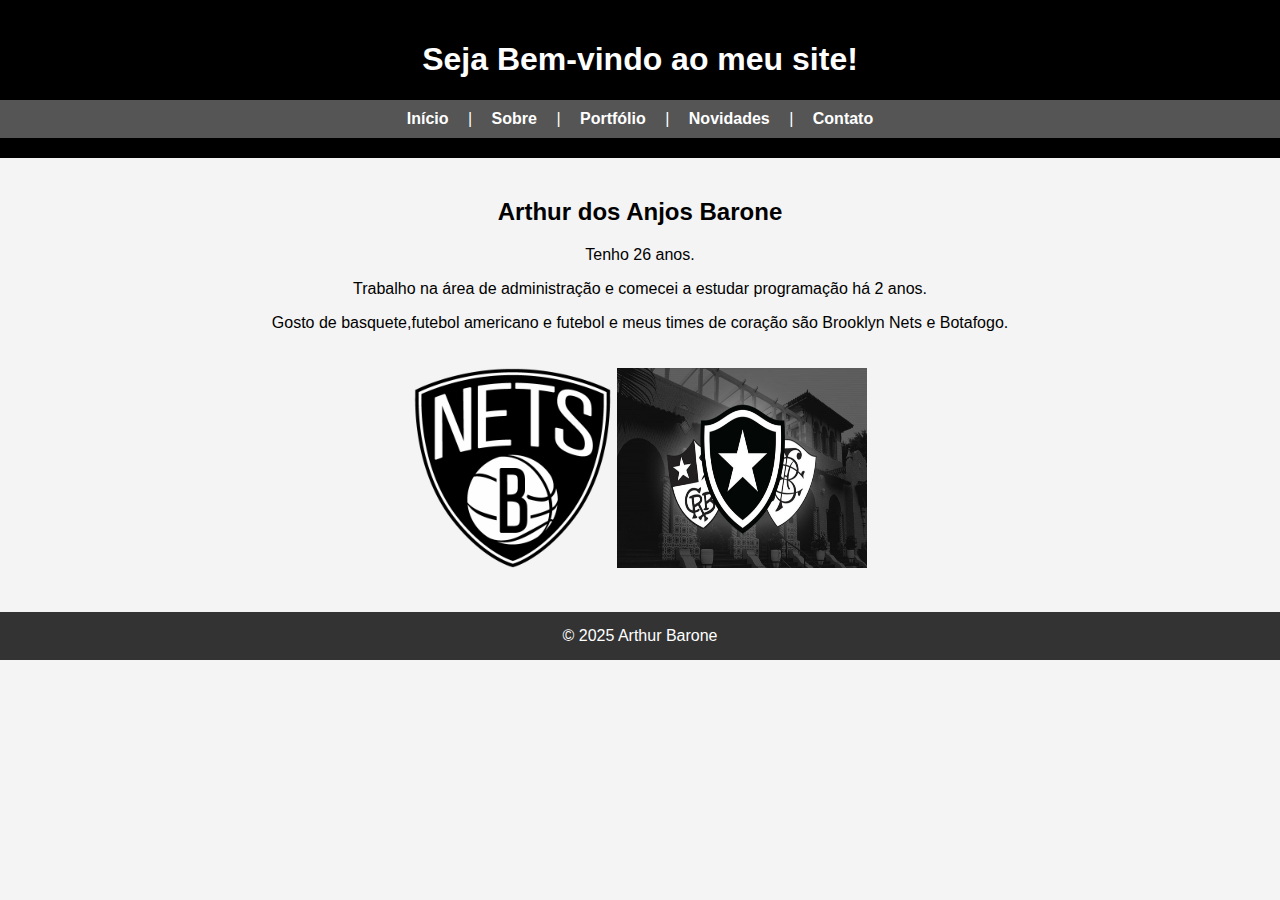
<file: index.html>
<!DOCTYPE html>
<html lang="pt-BR">
<head>
  <meta charset="UTF-8">
  <title>Arthur Barone - Início</title>
  <link rel="stylesheet" href="style.css">
</head>
<body>
  <header>
    <h1>Seja Bem-vindo ao meu site!</h1>
    <nav>
      <a href="index.html">Início</a> |
      <a href="sobre.html">Sobre</a> |
      <a href="portfolio.html">Portfólio</a> |
      <a href="novidades.html">Novidades</a> |
      <a href="contato.html">Contato</a>
    </nav>
  </header>
  <main>
    <h2>Arthur dos Anjos Barone</h2>
    <p>Tenho 26 anos.</p>
    <p>Trabalho na área de administração e comecei a estudar programação há 2 anos.</p>
    <p>Gosto de basquete,futebol americano e futebol e meus times de coração são Brooklyn Nets e Botafogo.</p>
  </main>
  <div class="container">
    <img src="nets.png" alt="Descrição da imagem" width="200" height="200">
    <img src="brf.png" alt="Descrição da imagem" width="250" height="200">
  </div>
  <footer>
    © 2025 Arthur Barone
  </footer>
</body>
</html>
</file>
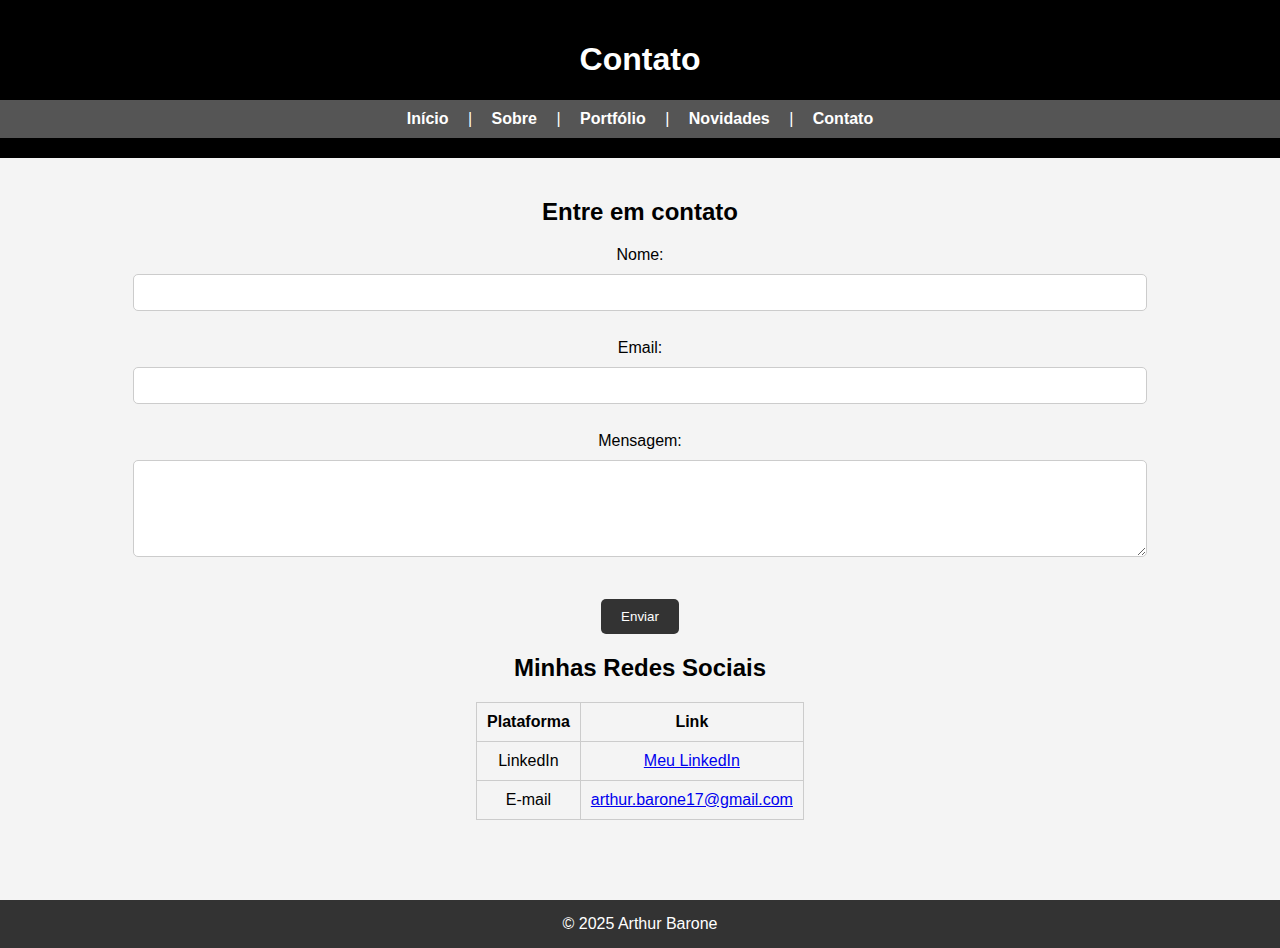
<file: contato.html>
<!DOCTYPE html>
<html lang="pt-BR">
<head>
  <meta charset="UTF-8">
  <title>Contato</title>
  <link rel="stylesheet" href="style.css">
</head>
<body>
  <header>
    <h1>Contato</h1>
    <nav>
      <a href="index.html">Início</a> |
      <a href="sobre.html">Sobre</a> |
      <a href="portfolio.html">Portfólio</a> |
      <a href="novidades.html">Novidades</a> |
      <a href="contato.html">Contato</a>
    </nav>
  </header>
  <main>
    <h2>Entre em contato</h2>
    <form action="mailto:arthur.barone17@gmail.com" method="POST" enctype="text/plain">
      <label>Nome:</label><br>
      <input type="text" name="nome" required><br><br>

      <label>Email:</label><br>
      <input type="email" name="email" required><br><br>

      <label>Mensagem:</label><br>
      <textarea name="mensagem" rows="5" required></textarea><br><br>

      <button type="submit">Enviar</button>
    </form>

    <h2>Minhas Redes Sociais</h2>
    <table border="1">
      <tr>
        <th>Plataforma</th>
        <th>Link</th>
      </tr>
      <tr>
        <td>LinkedIn</td>
        <td><a href="https://www.linkedin.com/in/arthur-dos-anjos-barone-76b59a292/">Meu LinkedIn</a></td>
      </tr>
      <tr>
        <td>E-mail</td>
        <td><a href="arthur.barone17@gmail.com">arthur.barone17@gmail.com</a></td>
      </tr>
    </table>
  </main>
  <footer>
    © 2025 Arthur Barone
  </footer>
</body>
</html>
</file>
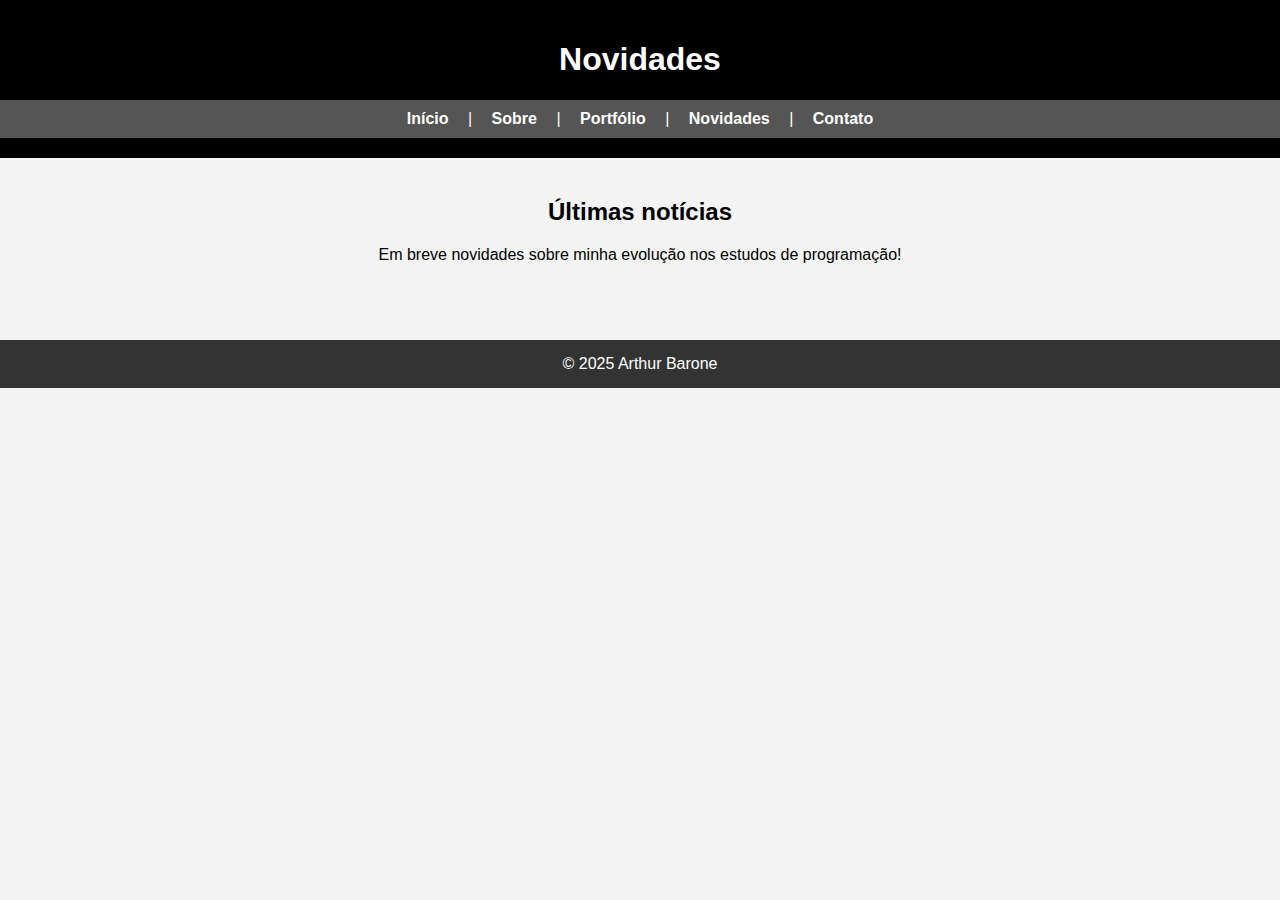
<file: novidades.html>
<!DOCTYPE html>
<html lang="pt-BR">
<head>
  <meta charset="UTF-8">
  <title>Novidades</title>
  <link rel="stylesheet" href="style.css">
</head>
<body>
  <header>
    <h1>Novidades</h1>
    <nav>
      <a href="index.html">Início</a> |
      <a href="sobre.html">Sobre</a> |
      <a href="portfolio.html">Portfólio</a> |
      <a href="novidades.html">Novidades</a> |
      <a href="contato.html">Contato</a>
    </nav>
  </header>
  <main>
    <h2>Últimas notícias</h2>
    <p>Em breve novidades sobre minha evolução nos estudos de programação!</p>
  </main>
  <footer>
    © 2025 Arthur Barone
  </footer>
</body>
</html>
</file>
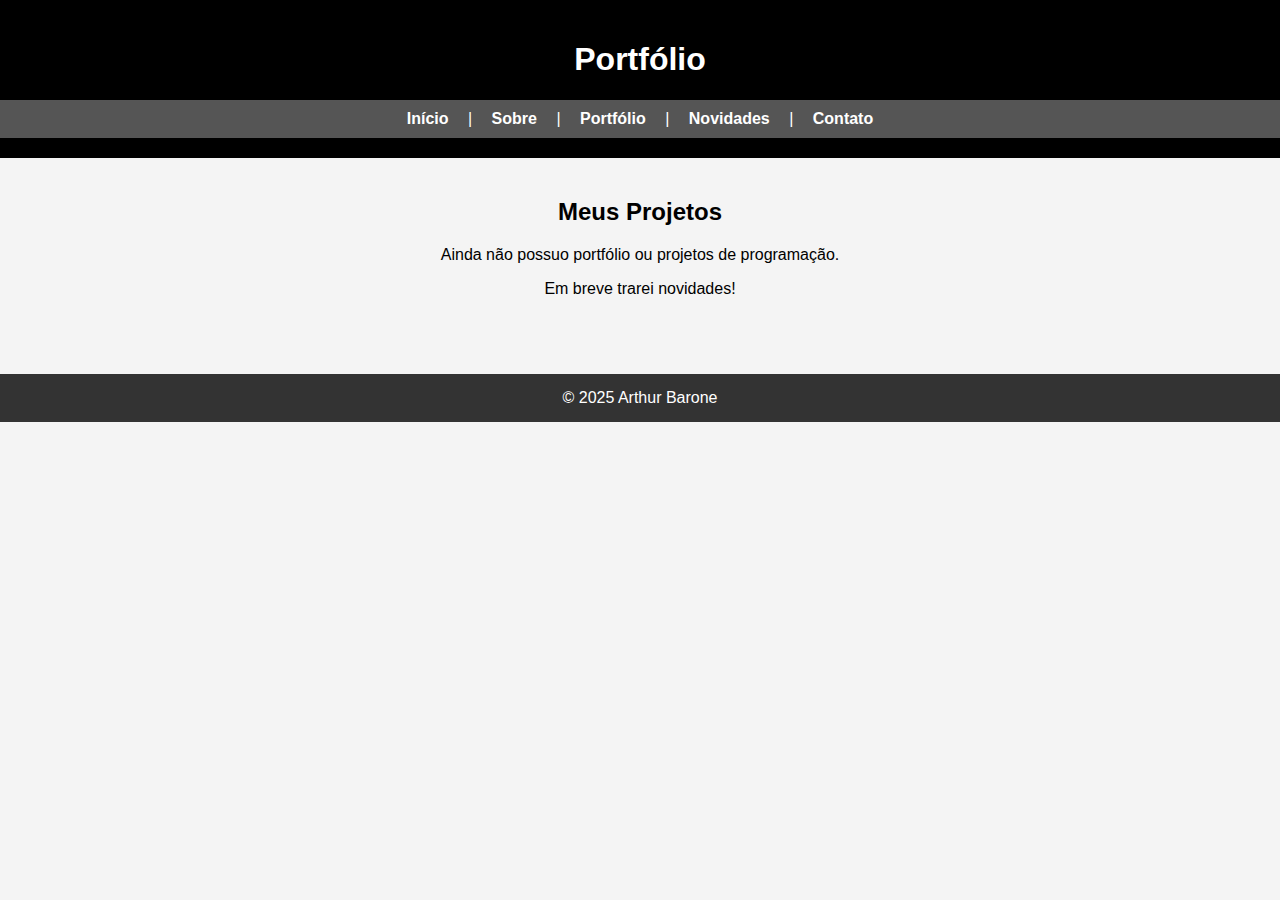
<file: portfolio.html>
<!DOCTYPE html>
<html lang="pt-BR">
<head>
  <meta charset="UTF-8">
  <title>Portfólio</title>
  <link rel="stylesheet" href="style.css">
</head>
<body>
  <header>
    <h1>Portfólio</h1>
    <nav>
      <a href="index.html">Início</a> |
      <a href="sobre.html">Sobre</a> |
      <a href="portfolio.html">Portfólio</a> |
      <a href="novidades.html">Novidades</a> |
      <a href="contato.html">Contato</a>
    </nav>
  </header>
  <main>
    <h2>Meus Projetos</h2>
    <p>Ainda não possuo portfólio ou projetos de programação.</p>
    <p>Em breve trarei novidades!</p>
  </main>
  <footer>
    © 2025 Arthur Barone
  </footer>
</body>
</html>
</file>
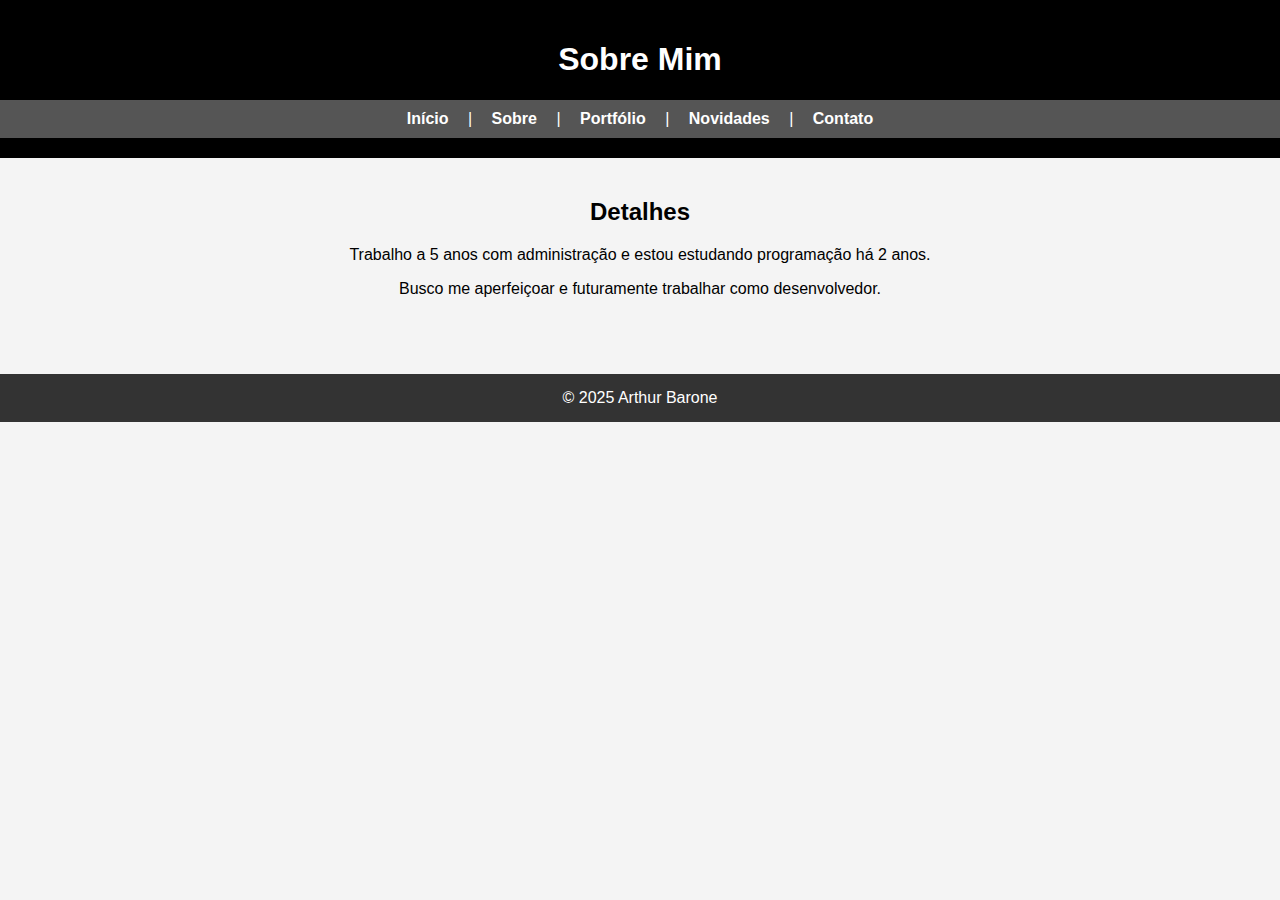
<file: sobre.html>
<!DOCTYPE html>
<html lang="pt-BR">
<head>
  <meta charset="UTF-8">
  <title>Sobre Arthur</title>
  <link rel="stylesheet" href="style.css">
</head>
<body>
  <header>
    <h1>Sobre Mim</h1>
    <nav>
      <a href="index.html">Início</a> |
      <a href="sobre.html">Sobre</a> |
      <a href="portfolio.html">Portfólio</a> |
      <a href="novidades.html">Novidades</a> |
      <a href="contato.html">Contato</a>
    </nav>
  </header>
  <main>
    <h2>Detalhes</h2>
    <p>Trabalho a 5 anos com administração e estou estudando programação há 2 anos.</p>
    <p>Busco me aperfeiçoar e futuramente trabalhar como desenvolvedor.</p>
  </main>
  <footer>
    © 2025 Arthur Barone
  </footer>
</body>
</html>
</file>
<file: style.css>
body {
    font-family: Arial, sans-serif;
    margin: 0;
    padding: 0;
    background-color: #f4f4f4;
  }
  
  header {
    background-color: #000000;
    color: white;
    padding: 20px 0;
    text-align: center;
  }
  
  nav {
    background-color: #555;
    padding: 10px 0;
    text-align: center;
  }
  
  nav a {
    color: white;
    text-decoration: none;
    margin: 0 15px;
    font-weight: bold;
  }
  
  nav a:hover {
    text-decoration: underline;
    color: #ffffff;
  }
  
  main {
    padding: 20px;
    text-align: center;
  }
  
  footer {
    background-color: #333;
    color: white;
    text-align: center;
    padding: 15px 0;
    position: relative;
    bottom: 0;
    width: 100%;
    margin-top: 40px;
  }
  
  form {
    margin-top: 20px;
  }
  
  input, textarea {
    width: 80%;
    padding: 10px;
    margin: 10px 0;
    border-radius: 5px;
    border: 1px solid #ccc;
  }
  
  button {
    background-color: #333;
    color: white;
    border: none;
    padding: 10px 20px;
    margin-top: 10px;
    cursor: pointer;
    border-radius: 5px;
  }
  
  button:hover {
    background-color: #555;
  }
  
  table {
    margin: 20px auto;
    border-collapse: collapse;
  }
  
  table, th, td {
    border: 1px solid #ccc;
    padding: 10px;
  }
  .container {
    text-align: center;
  }
</file>
